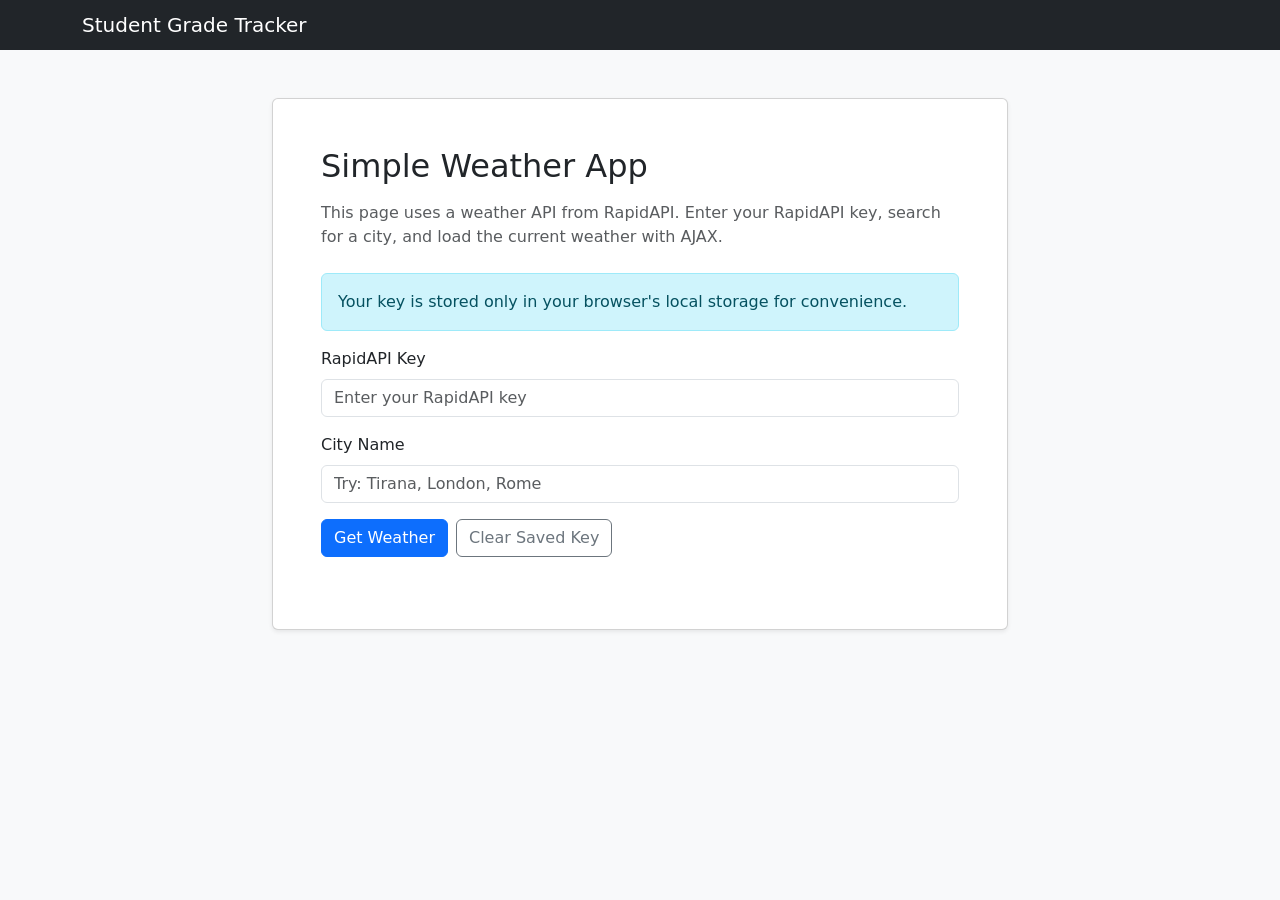
<file: classwork.html>
<!DOCTYPE html>
<html lang="en">
<head>
    <meta charset="UTF-8">
    <meta name="viewport" content="width=device-width, initial-scale=1.0">
    <title>Weather App - Student Grade Tracker</title>
    <link href="https://cdn.jsdelivr.net/npm/bootstrap@5.3.0/dist/css/bootstrap.min.css" rel="stylesheet">
</head>
<body class="bg-light">
    <nav class="navbar navbar-dark bg-dark mb-5">
        <div class="container">
            <a class='navbar-brand mb-0 h1' href='index.html'>Student Grade Tracker</a>
        </div>
    </nav>

    <div class="container">
        <div class="row justify-content-center">
            <div class="col-lg-8">
                <div class="card shadow-sm">
                    <div class="card-body p-4 p-md-5">
                        <h2 class="card-title mb-3">Simple Weather App</h2>
                        <p class="text-muted mb-4">
                            This page uses a weather API from RapidAPI. Enter your RapidAPI key,
                            search for a city, and load the current weather with AJAX.
                        </p>

                        <div class="alert alert-info" role="alert">
                            Your key is stored only in your browser's local storage for convenience.
                        </div>

                        <form id="weatherForm">
                            <div class="mb-3">
                                <label for="rapidApiKey" class="form-label">RapidAPI Key</label>
                                <input type="password" class="form-control" id="rapidApiKey" placeholder="Enter your RapidAPI key" required>
                            </div>

                            <div class="mb-3">
                                <label for="cityName" class="form-label">City Name</label>
                                <input type="text" class="form-control" id="cityName" placeholder="Try: Tirana, London, Rome" required>
                            </div>

                            <div class="d-flex gap-2 flex-wrap">
                                <button type="submit" class="btn btn-primary" id="searchBtn">Get Weather</button>
                                <button type="button" class="btn btn-outline-secondary" id="clearKeyBtn">Clear Saved Key</button>
                            </div>
                        </form>

                        <div id="statusMessage" class="mt-4"></div>
                        <div id="results" class="mt-3"></div>
                    </div>
                </div>
            </div>
        </div>
    </div>

    <script src="https://cdnjs.cloudflare.com/ajax/libs/jquery/3.7.1/jquery.min.js" integrity="sha512-v2CJ7UaYy4JwqLDIrZUI/4hqeoQieOmAZNXBeQyjo21dadnwR+8ZaIJVT8EE2iyI61OV8e6M8PP2/4hpQINQ/g==" crossorigin="anonymous" referrerpolicy="no-referrer"></script>
    <script src="scripts/classwork.js"></script>
</body>
</html>
</file>
